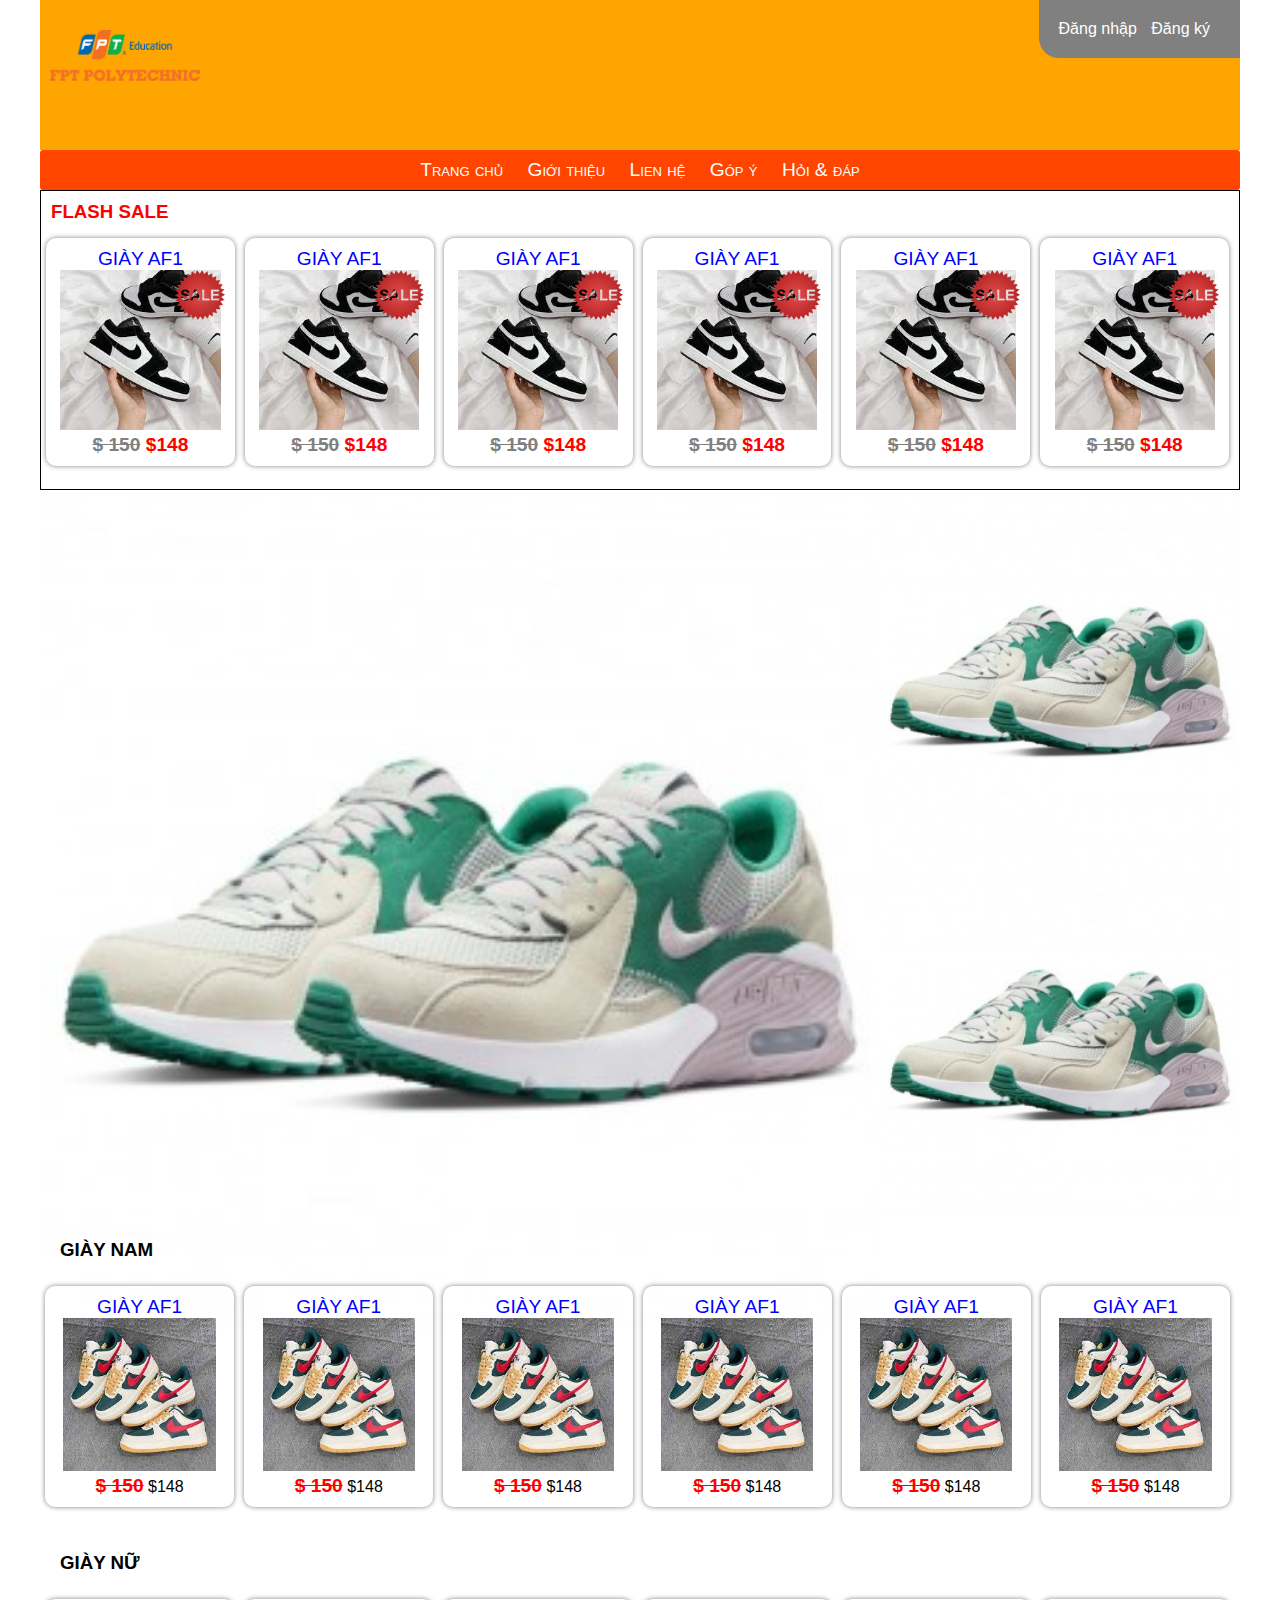
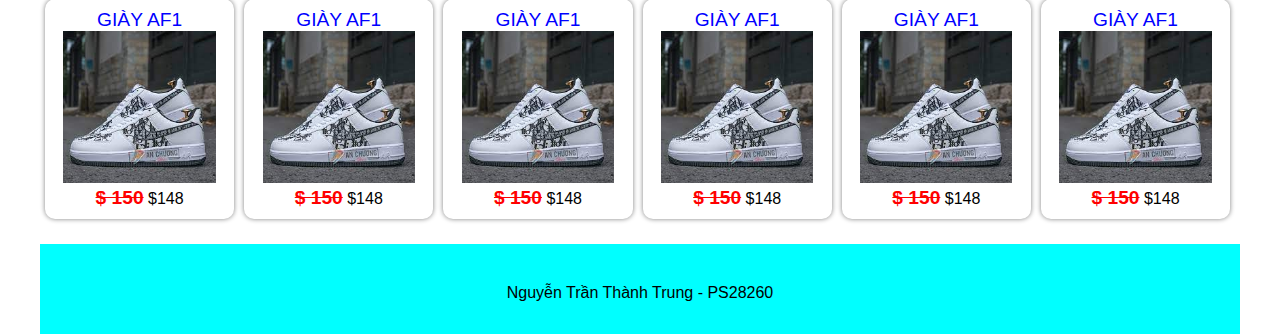
<file: index.html>
<!DOCTYPE html>
<html lang="en">

<head>
   <meta charset="UTF-8">
   <meta http-equiv="X-UA-Compatible" content="IE=edge">
   <meta name="viewport" content="width=device-width, initial-scale=1.0">
   <title>ASM</title>
   <link rel="stylesheet" href="./css/style.css">
   
   
</head>

<body>
   <div class="container">
      <header>
         <div class="header">
            <div class="logo">
               <img src="./imgs/FPT_Polytechnic.png" alt="">
            </div>
            <div class="dang-nhap">
               <ul>
                  <li><a href="#">Đăng nhập</a></li>
                  <li><a href="./pages/trang-1.html">Đăng ký</a></li>
               </ul>
            </div>
         </div>
      </header>
      <nav class="menu">
         <ul>
            <li><a href="">Trang chủ</a> </li>
            <li> <a href="./pages/gioithieu.html">Giới thiệu</a> </li>
            <li> <a href="#">Lien hệ</a></li>
            <li> <a href="#">Góp ý</a> </li>
            <li> <a href="#">Hỏi & đáp</a></li>
         </ul>
      </nav>
      <div class="than">
         <div class="flash-sale">
            <h3>FLASH SALE</h3>
            <div class="column">
               <div class="san-pham">
                  <div class="ten">GIÀY AF1</div>
                  <div class="anh-chinh">
                     <a href="./pages/sanpham.html"><img src="./imgs/giày-1.jpg" alt=""></a>
                     <div class="sale">
                        <img src="./imgs/sale.png" alt="">
                     </div>
                  </div>
                  <div class="gia">
                     <del>$ 150</del> $148
                  </div>
               </div>
            </div>
            <div class="column">
               <div class="san-pham">
                  <div class="ten">GIÀY AF1</div>

                  <div class="anh-chinh">
                  <a href="./pages/sanpham.html"><img src="./imgs/giày-1.jpg" alt=""></a>   
                     <div class="sale">
                        <img src="./imgs/sale.png" alt="">
                     </div>
                  </div>
                  <div class="gia">
                     <del>$ 150</del> $148
                  </div>
               </div>
            </div>
            <div class="column">
               <div class="san-pham">
                  <div class="ten">GIÀY AF1</div>

                  <div class="anh-chinh">
                  <a href="./pages/sanpham.html"><img src="./imgs/giày-1.jpg" alt=""></a>   
                     <div class="sale">
                        <img src="./imgs/sale.png" alt="">
                     </div>
                  </div>
                  <div class="gia">
                     <del>$ 150</del> $148
                  </div>
               </div>
            </div>
            <div class="column">
               <div class="san-pham">
                  <div class="ten">GIÀY AF1</div>

                  <div class="anh-chinh">
                  <a href="./pages/sanpham.html"><img src="./imgs/giày-1.jpg" alt=""></a>  
                    <div class="sale">
                       <img src="./imgs/sale.png" alt="">
                    </div>
                 </div>
                 <div class="gia">
                    <del>$ 150</del> $148
                 </div>
              </div>
           </div>
           <div class="column">
              <div class="san-pham">
                 <div class="ten">GIÀY AF1</div>

                 <div class="anh-chinh">
                  <a href="./pages/sanpham.html"> <img src="./imgs/giày-1.jpg" alt=""></a> 
                    <div class="sale">
                       <img src="./imgs/sale.png" alt="">
                    </div>
                 </div>
                 <div class="gia">
                    <del>$ 150</del> $148
                 </div>
              </div>
           </div>
           <div class="column">
              <div class="san-pham">
                 <div class="ten">GIÀY AF1</div>

                 <div class="anh-chinh">
                  <a href="./pages/sanpham.html"><img src="./imgs/giày-1.jpg" alt=""></a>  
                    <div class="sale">
                       <img src="./imgs/sale.png" alt="">
                    </div>
                 </div>
                 <div class="gia">
                    <del>$ 150</del> $148
                 </div>
              </div>
           </div>
        </div>

        <!---------------------------------------------------------->

        <div class="ban-tin">
           <div class="tin-chinh">
              <img src="./imgs/giay-5.jpg" alt="">
           </div>
           <div class="tin-phu">
              <img src="./imgs/giay-5.jpg" alt="">
              <img src="./imgs/giay-5.jpg" alt="">
           </div>
        </div>
        <!-- -------------------------------------------- -->
        <div class="giay-nam">
           <h3>GIÀY NAM</h3>
           <div class="khung">
              <div class="trung">
                 <div class="name">GIÀY AF1</div>
                 <div class="anh-1">
                   <a href="./pages/sanpham.html"><img src="./imgs/giày-2.jpg" alt=""></a> 
                    
                 </div>
                 <div class="tien">
                    <del>$ 150</del> $148
                 </div>
              </div>
           </div>
           <div class="khung">
              <div class="trung">
                 <div class="name">GIÀY AF1</div>
                 <div class="anh-1">
                    <img src="./imgs/giày-2.jpg" alt="">
                    
                 </div>
                 <div class="tien">
                    <del>$ 150</del> $148
                 </div>
              </div>
           </div>
           <div class="khung">
              <div class="trung">
                 <div class="name">GIÀY AF1</div>
                 <div class="anh-1">
                    <img src="./imgs/giày-2.jpg" alt="">
                    
                 </div>
                 <div class="tien">
                    <del>$ 150</del> $148
                 </div>
              </div>
           </div>
           <div class="khung">
              <div class="trung">
                 <div class="name">GIÀY AF1</div>
                 <div class="anh-1">
                    <img src="./imgs/giày-2.jpg" alt="">
                    
                 </div>
                 <div class="tien">
                    <del>$ 150</del> $148
                 </div>
              </div>
           </div>
           <div class="khung">
              <div class="trung">
                 <div class="name">GIÀY AF1</div>
                 <div class="anh-1">
                    <img src="./imgs/giày-2.jpg" alt="">
                    
                 </div>
                 <div class="tien">
                    <del>$ 150</del> $148
                 </div>
              </div>
           </div>
           <div class="khung">
              <div class="trung">
                 <div class="name">GIÀY AF1</div>
                 <div class="anh-1">
                    <img src="./imgs/giày-2.jpg" alt="">
                    
                 </div>
                 <div class="tien">
                    <del>$ 150</del> $148
                 </div>
              </div>
           </div>
        </div>

        <!-- -------------------------------------------- -->
        <div class="giay-nam">
           <h3>GIÀY NỮ</h3>
           <div class="khung">
              <div class="trung">
                 <div class="name">GIÀY AF1</div>
                 <div class="anh-1">
                    <img src="./imgs/giày-3.jpg" alt="">
                    
                 </div>
                 <div class="tien">
                    <del>$ 150</del> $148
                 </div>
              </div>
           </div>
           <div class="khung">
              <div class="trung">
                 <div class="name">GIÀY AF1</div>
                 <div class="anh-1">
                    <img src="./imgs/giày-3.jpg" alt="">
                    
                 </div>
                 <div class="tien">
                    <del>$ 150</del> $148
                 </div>
              </div>
           </div>
           <div class="khung">
              <div class="trung">
                 <div class="name">GIÀY AF1</div>
                 <div class="anh-1">
                    <img src="./imgs/giày-3.jpg" alt="">
                 </div>
                 <div class="tien">
                    <del>$ 150</del> $148
                 </div>
              </div>
           </div>
           <div class="khung">
              <div class="trung">
                 <div class="name">GIÀY AF1</div>
                 <div class="anh-1">   
                    <img src="./imgs/giày-3.jpg" alt="">
                    
                 </div>
                 <div class="tien">
                    
                    <del>$ 150</del> $148
                  </div>
               </div>
            </div>
            <div class="khung">
               <div class="trung">
                  <div class="name">GIÀY AF1</div>
                  <div class="anh-1">
                     <img src="./imgs/giày-3.jpg" alt="">
                     
                  </div>
                  <div class="tien">
                     <del>$ 150</del> $148
                  </div>
               </div>
            </div>
            <div class="khung">
               <div class="trung">
                  <div class="name">GIÀY AF1</div>
                  <div class="anh-1">
                     <img src="./imgs/giày-3.jpg" alt="">
                     
                  </div>
                  <div class="tien">
                     <del>$ 150</del> $148
                  </div>
               </div>
            </div>
         </div>
         
      </div>
      <footer>
         Nguyễn Trần Thành Trung - PS28260
      </footer>
   </div>
</body>

</html>
</file>
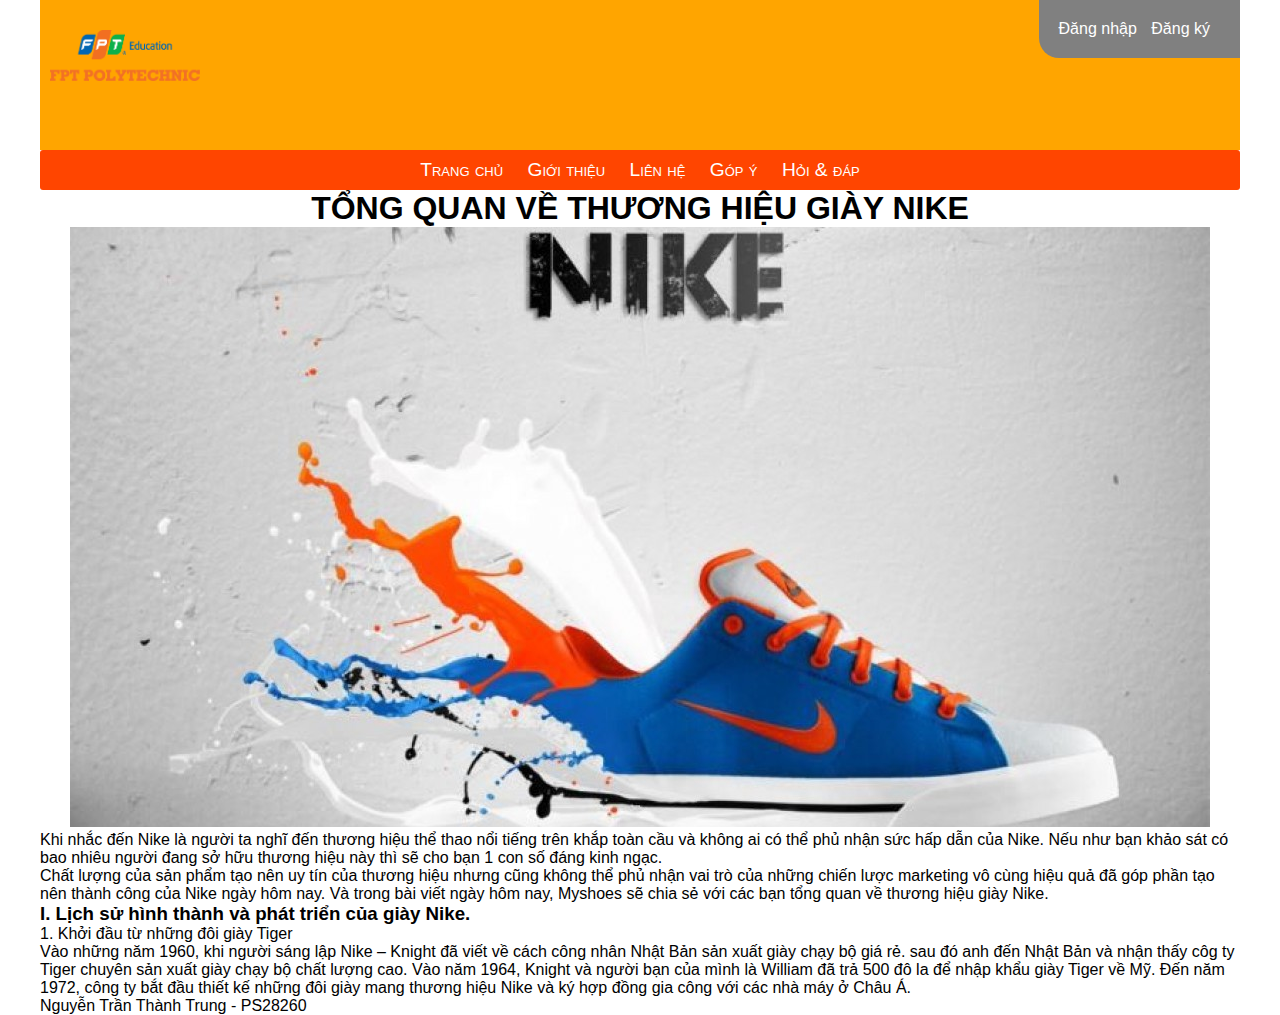
<file: pages/gioithieu.html>
<!DOCTYPE html>
<html lang="en">

<head>
    <meta charset="UTF-8">
    <meta http-equiv="X-UA-Compatible" content="IE=edge">
    <meta name="viewport" content="width=device-width, initial-scale=1.0">
    <title>Document</title>
    <link rel="stylesheet" href="/css/gioithieu.css">
</head>

<body>
        <div class="container">
            <header>
                <div class="header">
                    <div class="logo">
                        <img src="/imgs/FPT_Polytechnic.png" alt="">
                    </div>
                    <div class="dang-nhap">
                        <ul>
                            <li><a href="">Đăng nhập</a></li>
                            <li><a href="./trang-1.html">Đăng ký</a></li>
                        </ul>
                    </div>
                </div>
            </header>
            <nav class="menu">
                <ul>
                    <li><a href="../index.html">Trang chủ</a> </li>
                    <li> <a href="#">Giới thiệu</a> </li>
                    <li> <a href="#">Liên hệ</a> </li>
                    <li> <a href="#">Góp ý</a> </li>
                    <li> <a href="#">Hỏi & đáp</a></li>
                </ul>
            </nav>
        <h1>TỔNG QUAN VỀ THƯƠNG HIỆU GIÀY NIKE</h1>
        <div class="anh-1">
            <img src="/imgs/thuonghieu.jpg" alt="hinh anh">
        </div>
        <div class="anh-2">
        <p>Khi nhắc đến Nike là người ta nghĩ đến thương hiệu thể thao nổi tiếng trên khắp toàn cầu và không ai có thể
            phủ
            nhận sức hấp dẫn của Nike. Nếu như bạn khảo sát có bao nhiêu người đang sở hữu thương hiệu này thì sẽ cho
            bạn 1
            con số đáng kinh ngạc.</p>

        <p> Chất lượng của sản phẩm tạo nên uy tín của thương hiệu nhưng cũng không thể phủ nhận vai trò của những chiến
            lược marketing vô cùng hiệu quả đã góp phần tạo nên thành công của Nike ngày hôm nay. Và trong bài viết ngày
            hôm
            nay, Myshoes sẽ chia sẻ với các bạn tổng quan về thương hiệu giày Nike.

        </p>
        
        <h3>I. Lịch sử hình thành và phát triển của giày Nike. </h3>
        <p> 1. Khởi đầu từ những đôi giày Tiger</p>
        <p> Vào những năm 1960, khi người sáng lập Nike – Knight đã viết về cách công nhân Nhật Bản sản xuất giày chạy
            bộ giá rẻ. sau đó anh đến Nhật Bản và nhận thấy côg ty Tiger chuyên sản xuất giày chạy bộ chất lượng cao.
            Vào năm 1964, Knight và người bạn của mình là William đã trả 500 đô la để nhập khẩu giày Tiger về Mỹ. Đến
            năm 1972, công ty bắt đầu thiết kế những đôi giày mang thương hiệu Nike và ký hợp đồng gia công với các nhà
            máy ở Châu Á.</p>
        </div>
        <footer>
            Nguyễn Trần Thành Trung - PS28260
        </footer>
    </div>

</html>
</file>
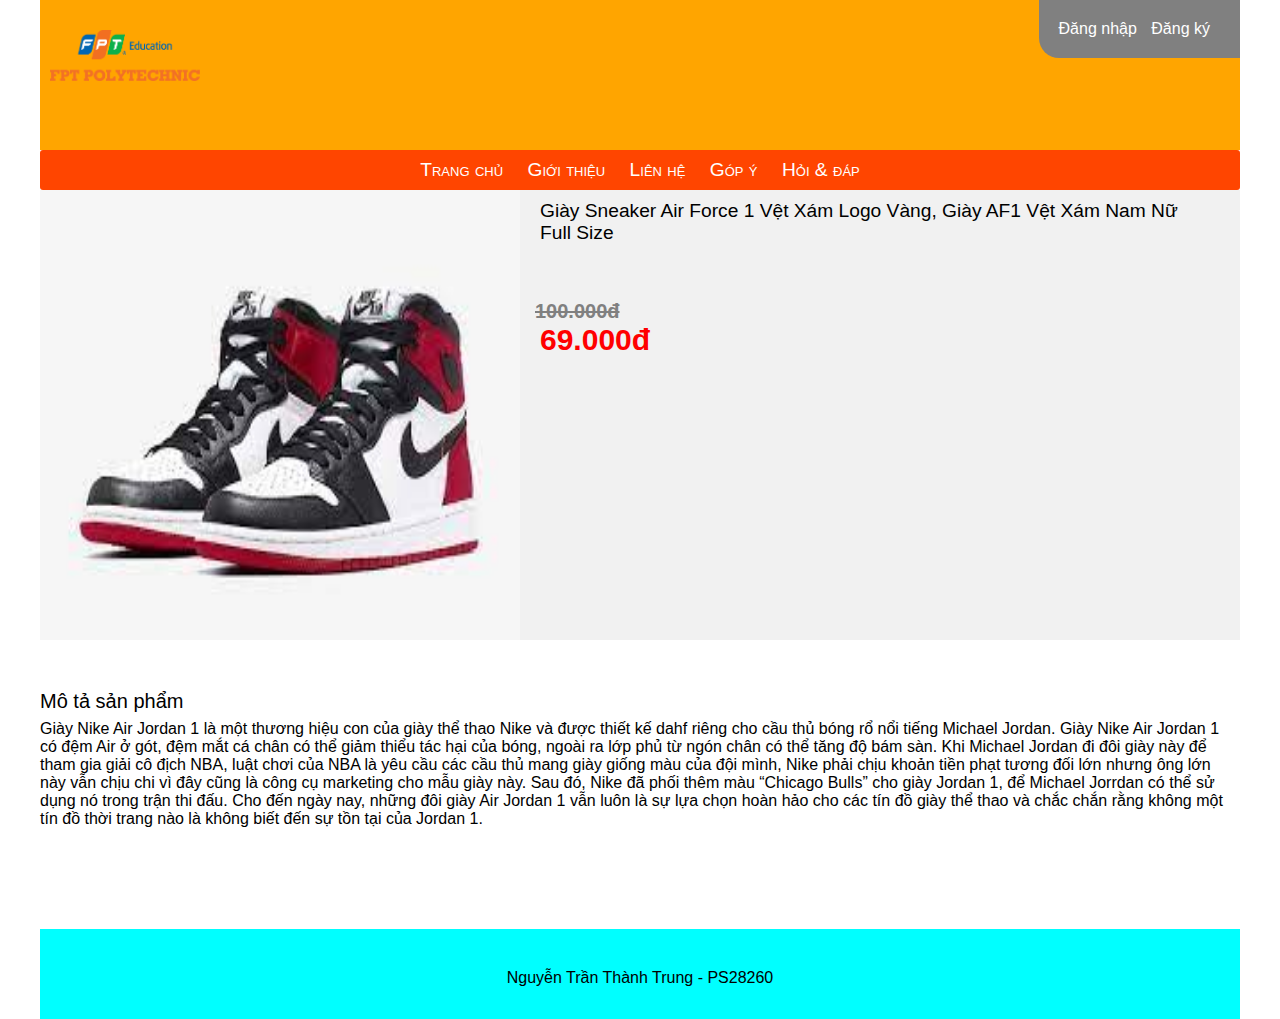
<file: pages/sanpham.html>
<!DOCTYPE html>
<html lang="en">
<head>
    <meta charset="UTF-8">
    <meta http-equiv="X-UA-Compatible" content="IE=edge">
    <meta name="viewport" content="width=device-width, initial-scale=1.0">
    <title>Document</title>
    <link rel="stylesheet" href="/css/sanpham.css">
    <div id="fb-root"></div>
<script async defer crossorigin="anonymous" src="https://connect.facebook.net/en_GB/sdk.js#xfbml=1&version=v16.0" nonce="rZtnHyzZ"></script>
</head>
<body>
    <div class="container">
        <header>
            <div class="header">
                <div class="logo">
                    <img src="/imgs/FPT_Polytechnic.png" alt="">
                </div>
                <div class="dang-nhap">
                    <ul>
                        <li><a href="">Đăng nhập</a></li>
                        <li><a href="./trang-1.html">Đăng ký</a></li>
                    </ul>
                </div>
            </div>
        </header>
        <nav class="menu">
            <ul>
                <li><a href="../index.html">Trang chủ</a> </li>
                <li> <a href="/pages/gioithieu.html">Giới thiệu</a> </li>
                <li> <a href="#">Liên hệ</a> </li>
                <li> <a href="#">Góp ý</a> </li>
                <li> <a href="#">Hỏi & đáp</a></li>
            </ul>
        </nav>
        <div class="than">
            
            <div class="con-1">
                <div class="cc">
                <img src="/imgs/giay-6.jpg" alt="Giay nam">
            </div>
        </div>
            <div class="con-2">
                <div class="dcm">
                <p>Giày Sneaker Air Force 1 Vệt Xám Logo Vàng, Giày AF1 Vệt Xám Nam Nữ Full Size</p> 
            </div>
            <div class="h3"><h3><div class="del"><del>100.000đ</del></div> 69.000đ</h3></div>
        </div>

        </div>
        <div class="mota">
            <div class="motasp"><p>Mô tả sản phẩm</p></div>
            <div class="thongtin">Giày Nike Air Jordan 1 là một thương hiệu con của giày thể thao Nike và được thiết kế dahf riêng cho cầu thủ bóng rổ nổi tiếng Michael Jordan. Giày Nike Air Jordan 1 có đệm Air ở gót, đệm mắt cá chân có thể giảm thiểu tác hại của bóng, ngoài ra lớp phủ từ ngón chân có thể tăng độ bám sàn. Khi Michael Jordan đi đôi giày này để tham gia giải cô địch NBA, luật chơi của NBA là yêu cầu các cầu thủ mang giày giống màu của đội mình, Nike phải chịu khoản tiền phạt tương đối lớn nhưng ông lớn này vẫn chịu chi vì đây cũng là công cụ marketing cho mẫu giày này.
                Sau đó, Nike đã phối thêm màu “Chicago Bulls” cho giày Jordan 1, để Michael Jorrdan có thể sử dụng nó trong trận thi đấu. Cho đến ngày nay, những đôi giày Air Jordan 1 vẫn luôn là sự lựa chọn hoàn hảo cho các tín đồ giày thể thao và chắc chắn rằng không một tín đồ thời trang nào là không biết đến sự tồn tại của Jordan 1.
            </div>
        </div>
        <iframe src="https://www.facebook.com/plugins/like.php?href=https%3A%2F%2Fdevelopers.facebook.com%2Fdocs%2Fplugins%2F&width=450&layout=standard&action=like&size=small&share=true&height=35&appId" width="450" height="35" style="border:none;overflow:hidden" scrolling="no" frameborder="0" allowfullscreen="true" allow="autoplay; clipboard-write; encrypted-media; picture-in-picture; web-share"></iframe>

        <div class="fb-comments" data-href="http://127.0.0.1:5500/pages/sanpham.html" data-width="100%" data-numposts="5"></div>


        <footer>
            Nguyễn Trần Thành Trung - PS28260
        </footer>
    </div>  
</body>
</html>
</file>
<file: css/style.css>
* {
    margin: 0px;
    padding: 0px;
    box-sizing: border-box;
    font-family: Arial, Helvetica, sans-serif;
}

.container {
    width: 1200px;
    margin: 0 auto;

}

.header {
    width: 100%;
    height: 150px;
    background-color: orange;
    position: relative;
}

.header>.logo img {
    width: 150px;
    position: absolute;
    top: 30px;
    left: 10px;
}

.header .dang-nhap {
    position: absolute;
    right: 0px;
    background-color: gray;
    padding: 20px;
    border-radius: 0 0 0 20px;
}

.header li {
    display: inline;
    margin-right: 10px;
}

.header a {
    text-decoration: none;
    color: white;
}

/* Xong phần đầu */
.header a:hover {
    color: orangered;
}

.menu ul li {
    display: inline-block;
    position: relative;
}

.menu ul li a {
    display: block;
    text-decoration: none;
    font-variant: small-caps;
    font-size: larger;
    color: white;
    padding: 0 10px;
    line-height: 40px;
}

.menu ul li a:hover {
    color: yellow;
}

.menu ul {
    padding: 0;
    margin: 0;
    list-style: none;
    border-radius: 3px;
    background-color: orangered;
    text-align: center;
}

.menu ul ul {
    position: absolute;
    display: none;
    padding: 0;
    margin: 0;
    list-style: none;
    border-radius: 3px;
    width: 200px;
    background-color: white;
    box-shadow: 0 0 1px gray;
}

.menu ul ul a {
    display: block;
    line-height: 30px;
    color: orangered;
    text-decoration: none;
    font-variant: small-caps;
    font-size: larger;
    padding: 0 10px;
}

.menu ul ul a:hover {
    background-color: orangered;
    color: white;
}

.menu ul li:hover ul {
    display: block;
}

/* Xong phần menu ngang */
.column {
    width: 16.6%;
    float: left;
    margin-bottom: 20px;


}   

.san-pham {
    border-radius: 10px;
    box-shadow: 0 0 5px gray;
    padding: 10px;
    margin: 5px;
    text-align: center;
}
.san-pham:hover{
    box-shadow: aqua;
    border: 2px solid aquamarine;
}

.san-pham .ten {
    font-size: larger;
    font-variant: small-caps;
    color: blue;
}

.san-pham img {
    max-width: 95%;
}

.san-pham .gia {
    color: red;
    font-weight: bold;
    font-size: larger;
}
.san-pham .anh-chinh{
    position: relative;
    

}
.san-pham .gia del {
    color: gray;
}
.sale img{
    width: 50px;
    position: absolute;
    top: 0px;
    right: 0px;
}
.flash-sale{
    border: 1px solid black;
    height: 300px;
}
.flash-sale h3{
    padding: 10px;
    color: red;
}
/* Xong phần .flash-sale */
.ban-tin{
    width: 100%;

}
.ban-tin .tin-chinh{
    float: left;
    width: 70%;
    height: 300px;
   
}

.ban-tin img{
    width: 100%;
}
.ban-tin .tin-phu{
    float: right;
    width: 30%;
}
/* xong bản tin */
.giay-nam{
    clear: both;
}
.giay-nam h3{
    padding: 20px;
}
.khung{
    width: 16.6%;
    float: left;
    margin-bottom: 20px;
}
.trung{
    border-radius: 10px;
    box-shadow: 0 0 5px gray;
    padding: 10px;
    margin: 5px;
    text-align: center;
}
.trung .name {
    font-size: larger;
    font-variant: small-caps;
    color: blue;
}
.giay-nam img{
    max-width: 90%;
}
.tien del{
    color: red;
    font-weight: bold;
    font-size: larger;
}
.khung:hover{
    box-shadow: red;
    border: 2px solid aqua;
    border-radius: 10px;
}
/* Xong giày nam - nữ */
footer{
    height: 90px;
    width: 100%;
    clear: both;
    padding-top: 40px;
    text-align: center;
    background-color: aqua;
}
</file>
<file: css/gioithieu.css>
* {
    margin: 0px;
    padding: 0px;
    box-sizing: border-box;
    font-family: Arial, Helvetica, sans-serif;
}
.container{
    width: 1200px;
    margin: 0 auto;
}
.header {
    width: 100%;
    height: 150px;
    background-color: orange;
    position: relative;
}

.header>.logo img {
    width: 150px;
    position: absolute;
    top: 30px;
    left: 10px;
}

.header .dang-nhap {
    position: absolute;
    right: 0px;
    background-color: gray;
    padding: 20px;
    border-radius: 0 0 0 20px;
}

.header li {
    display: inline;
    margin-right: 10px;
}

.header a {
    text-decoration: none;
    color: white;
}

/* Xong phần đầu */
.header a:hover {
    color: orangered;
}

.menu ul li {
    display: inline-block;
    position: relative;
}

.menu ul li a {
    display: block;
    text-decoration: none;
    font-variant: small-caps;
    font-size: larger;
    color: white;
    padding: 0 10px;
    line-height: 40px;
}

.menu ul li a:hover {
    color: yellow;
}

.menu ul {
    padding: 0;
    margin: 0;
    list-style: none;
    border-radius: 3px;
    background-color: orangered;
    text-align: center;
}

.menu ul ul {
    position: absolute;
    display: none;
    padding: 0;
    margin: 0;
    list-style: none;
    border-radius: 3px;
    width: 200px;
    background-color: white;
    box-shadow: 0 0 1px gray;
}

.menu ul ul a {
    display: block;
    line-height: 30px;
    color: orangered;
    text-decoration: none;
    font-variant: small-caps;
    font-size: larger;
    padding: 0 10px;
}

.menu ul ul a:hover {
    background-color: orangered;
    color: white;
}

.menu ul li:hover ul {
    display: block;
}

h1{
    text-align: center;
}
.anh-1{
    text-align: center;
    
}
.anh-2{
    
}
</file>
<file: css/sanpham.css>
* {
    margin: 0px;
    padding: 0px;
    box-sizing: border-box;
    font-family: Arial, Helvetica, sans-serif;
}
.container{
    width: 1200px;
    margin: 0 auto;
}
.header {
    width: 100%;
    height: 150px;
    background-color: orange;
    position: relative;
}

.header>.logo img {
    width: 150px;
    position: absolute;
    top: 30px;
    left: 10px;
}

.header .dang-nhap {
    position: absolute;
    right: 0px;
    background-color: gray;
    padding: 20px;
    border-radius: 0 0 0 20px;
}

.header li {
    display: inline;
    margin-right: 10px;
}

.header a {
    text-decoration: none;
    color: white;
}

/* Xong phần đầu */
.header a:hover {
    color: orangered;
}

.menu ul li {
    display: inline-block;
    position: relative;
}

.menu ul li a {
    display: block;
    text-decoration: none;
    font-variant: small-caps;
    font-size: larger;
    color: white;
    padding: 0 10px;
    line-height: 40px;
}

.menu ul li a:hover {
    color: yellow;
}

.menu ul {
    padding: 0;
    margin: 0;
    list-style: none;
    border-radius: 3px;
    background-color: orangered;
    text-align: center;
}

.menu ul ul {
    position: absolute;
    display: none;
    padding: 0;
    margin: 0;
    list-style: none;
    border-radius: 3px;
    width: 200px;
    background-color: white;
    box-shadow: 0 0 1px gray;
}

.menu ul ul a {
    display: block;
    line-height: 30px;
    color: orangered;
    text-decoration: none;
    font-variant: small-caps;
    font-size: larger;
    padding: 0 10px;
}

.menu ul ul a:hover {
    background-color: orangered;
    color: white;
}

.menu ul li:hover ul {
    display: block;
}
/* --------------------- */
.than{
    width: 100%;
    height: 500px;
    background: color #f1f1f1;;
}

.con-1{
    width: 40%;
    float: left;
    height: 450px;
    background-color: #f1f1f1;
}
.con-2{
    height: 450px;
    width: 60%;
    float: left;
    background-color: #f1f1f1;
}
.cc{
    width: 100%;
    height: 250px;
}
.cc img{
    width: 100%;
    height: 450px;

}
.dcm{
    width: 90%;
    height: 100px;
    margin-left: 20px;
    margin-top: 10px;
    font-size:larger;
   
}
.h3{
    width: 100%;
    height: 50px;
    margin-left: 20px;
}
.del{
    color: gray;
    font-size: 10px;
    margin-left: -5px;
    font-size: 20px;
}
.mota{
    width: 100%;
    height: 200px;
}
.motasp{
    width: 100%;
    height: 30px;
    font-size: 20px;
}
h3 {
    color: red;
    font-size: 30px;
   
}




/* --------------------- */
footer{
    height: 90px;
    width: 100%;
    clear: both;
    padding-top: 40px;
    text-align: center;
    background-color: aqua;
}
</file>
